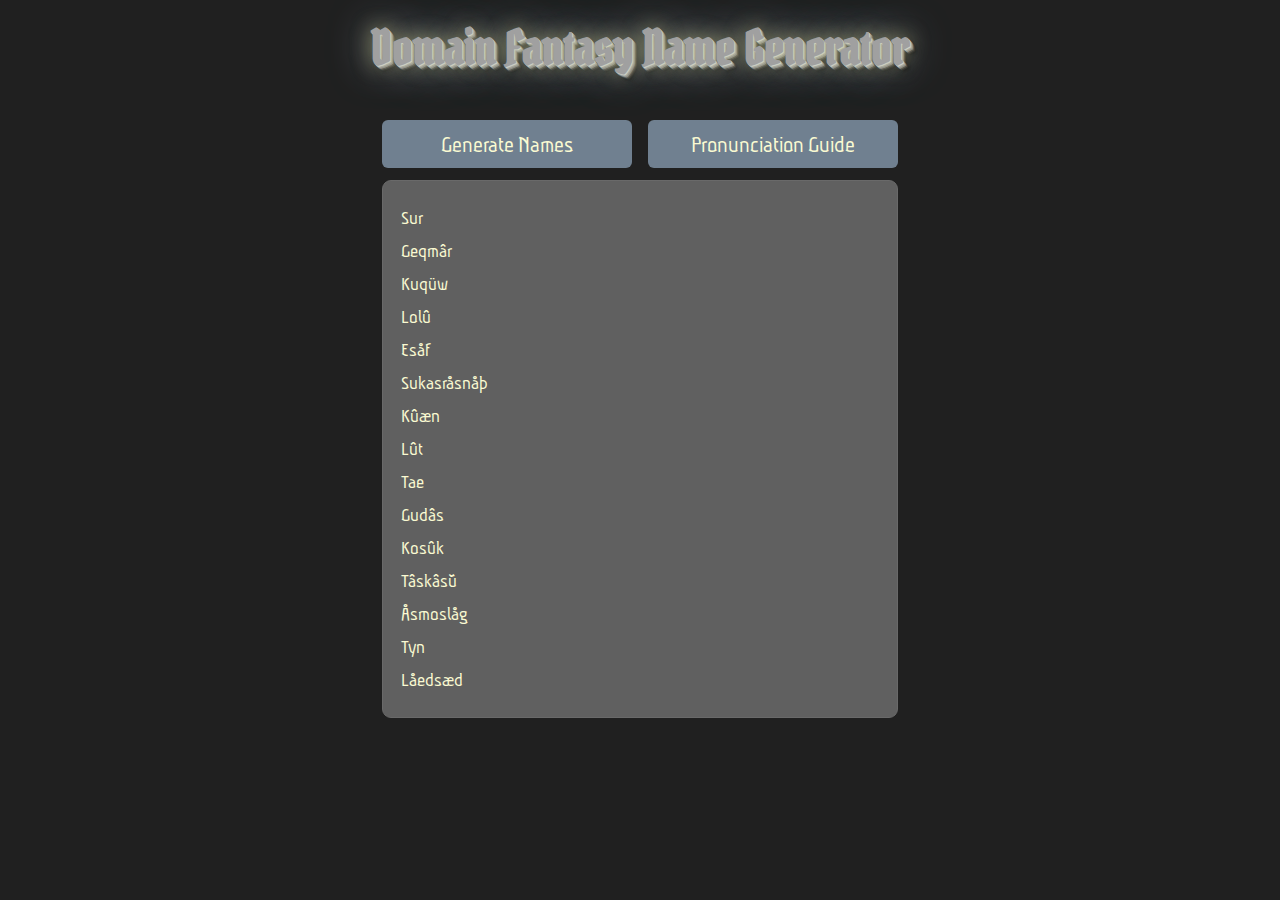
<file: index.html>
<!DOCTYPE html>
<html>
  <head>
    <title>Domain Fantasy Name Generator</title>
    <link rel="preconnect" href="https://fonts.googleapis.com" />
    <link rel="preconnect" href="https://fonts.gstatic.com" crossorigin />
    <link
      href="https://fonts.googleapis.com/css2?family=Aubrey&family=Pirata+One&family=Quattrocento+Sans:ital,wght@0,400;0,700;1,400;1,700"
      rel="stylesheet"
    />
    <link rel="stylesheet" href="./css/reset.css" />
    <link rel="stylesheet" href="./css/styles.css" />
  </head>
  <body>
    <h1>Domain Fantasy Name Generator</h1>
    <div class="overall-container">
      <div class="button-container">
        <button onclick="window.generateNames()">Generate Names</button>
        <button type="button" class="collapsible">Pronunciation Guide</button>
      </div>

      <div class="main-container">
        <div class="output" id="nameOutput"></div>
        <div class="guide content">
          <h2>Pronunciation Guide</h2>

          <h3>Special Vowels</h3>
          <table class="pronunciation-table">
            <tr>
              <th>Letter</th>
              <th>Pronunciation</th>
              <th>Example</th>
            </tr>
            <tr>
              <td>â</td>
              <td>Long 'a'</td>
              <td>as in "father"</td>
            </tr>
            <tr>
              <td>æ</td>
              <td>Long 'a'</td>
              <td>as in "face"</td>
            </tr>
            <tr>
              <td>å</td>
              <td>Long 'o'</td>
              <td>as in "more"</td>
            </tr>
            <tr>
              <td>ø</td>
              <td>Rounded 'e'</td>
              <td>as in "burn"</td>
            </tr>
            <tr>
              <td>û</td>
              <td>Long 'oo'</td>
              <td>as in "boot"</td>
            </tr>
            <tr>
              <td>ü</td>
              <td>Rounded 'ee'</td>
              <td>as in French "tu"</td>
            </tr>
          </table>

          <div class="guide-section">
            <h3>Special Consonants</h3>
            <table class="pronunciation-table">
              <tr>
                <th>Letter</th>
                <th>Pronunciation</th>
                <th>Example</th>
              </tr>
              <tr>
                <td>þ</td>
                <td>'th'</td>
                <td>as in "thin"</td>
              </tr>
              <tr>
                <td>š</td>
                <td>'sh'</td>
                <td>as in "ship"</td>
              </tr>
              <tr>
                <td>q</td>
                <td>'ch'</td>
                <td>as in "church"</td>
              </tr>
              <tr>
                <td>w</td>
                <td>'w' before vowels, 'v' after vowels</td>
                <td>"was" vs "lov"</td>
            </tr>
            </table>
          </div>
        </div>
      </div>
    </div>
    <script>
      // Toggle pronunciation guide
      document
        .querySelector(".collapsible")
        .addEventListener("click", function () {
          document.querySelector(".guide").classList.toggle("active");
        });
    </script>
    <script type="module" src="./js/main.js"></script>
  </body>
</html>
</file>
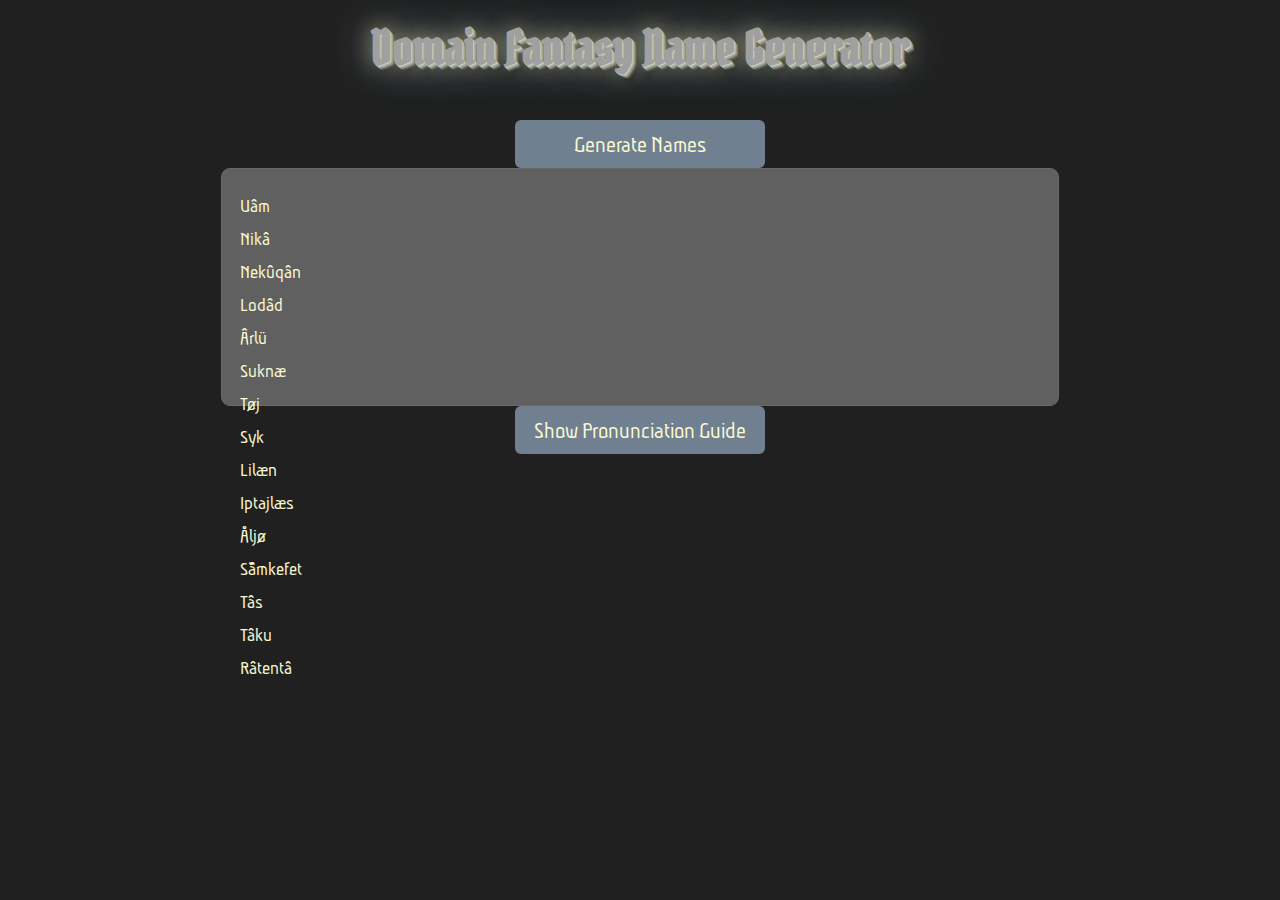
<file: index copy.html>
<!DOCTYPE html>
<html>
  <head>
    <title>Domain Fantasy Name Generator</title>
    <link rel="preconnect" href="https://fonts.googleapis.com" />
    <link rel="preconnect" href="https://fonts.gstatic.com" crossorigin />
    <link
      href="https://fonts.googleapis.com/css2?family=Almendra:ital,wght@0,400;0,700;1,400;1,700&family=Aubrey&family=Exo:ital,wght@0,100..900;1,100..900&family=Grenze+Gotisch:wght@100..900&family=MedievalSharp&family=Pirata+One&family=Quattrocento+Sans:ital,wght@0,400;0,700;1,400;1,700&family=Quicksand:wght@300..700&family=Source+Sans+3:ital,wght@0,200..900;1,200..900&display=swap"
      rel="stylesheet"
    />
    <link rel="stylesheet" href="./css/reset.css" />
    <link rel="stylesheet" href="./css/styles.css" />
  </head>
  <body>
    <h1>Domain Fantasy Name Generator</h1>
    <button onclick="window.generateNames()">Generate Names</button>
    <div class="output" id="nameOutput"></div>

    <button type="button" class="collapsible">Show Pronunciation Guide</button>
    <div class="guide content">
      <h2>Pronunciation Guide</h2>

      <div class="guide-section">
        <h3>Special Vowels</h3>
        <table class="pronunciation-table">
          <tr>
            <th>Letter</th>
            <th>Pronunciation</th>
            <th>Example</th>
          </tr>
          <tr>
            <td>â</td>
            <td>Long 'a'</td>
            <td>as in "father"</td>
          </tr>
          <tr>
            <td>æ</td>
            <td>Long 'a'</td>
            <td>as in "face"</td>
          </tr>
          <tr>
            <td>å</td>
            <td>Long 'o'</td>
            <td>as in "more"</td>
          </tr>
          <tr>
            <td>ø</td>
            <td>Rounded 'e'</td>
            <td>as in "burn"</td>
          </tr>
          <tr>
            <td>ö</td>
            <td>Rounded 'e'</td>
            <td>as in German "schön"</td>
          </tr>
          <tr>
            <td>û</td>
            <td>Long 'oo'</td>
            <td>as in "boot"</td>
          </tr>
          <tr>
            <td>ü</td>
            <td>Rounded 'ee'</td>
            <td>as in French "tu"</td>
          </tr>
        </table>
      </div>

      <div class="guide-section">
        <h3>Special Consonants</h3>
        <table class="pronunciation-table">
          <tr>
            <th>Letter</th>
            <th>Pronunciation</th>
            <th>Example</th>
          </tr>
          <tr>
            <td>þ</td>
            <td>'th'</td>
            <td>as in "thin"</td>
          </tr>
          <tr>
            <td>š</td>
            <td>'sh'</td>
            <td>as in "ship"</td>
          </tr>
          <tr>
            <td>q</td>
            <td>'ch'</td>
            <td>as in "church"</td>
          </tr>
        </table>
      </div>
    </div>

    <script>
      // Collapsible section functionality
      var coll = document.getElementsByClassName("collapsible");
      for (var i = 0; i < coll.length; i++) {
        coll[i].addEventListener("click", function () {
          this.classList.toggle("active");
          var content = this.nextElementSibling;
          if (content.style.display === "block") {
            content.style.display = "none";
          } else {
            content.style.display = "block";
          }
        });
      }
    </script>
    <script type="module" src="js/main.js"></script>
  </body>
</html>
</file>
<file: css/styles.css>
/* styles.css */
:root {
  --font-title: "Pirata One", serif;
  --font-fancy: "Aubrey", serif;
  --font-sans: "Quattrocento Sans", sans-serif;
  --width: 800px;
}
/* Responsive adjustments */
@media (max-width: 768px) {
  .main-container {
    flex-direction: column;
  }
  .button-container {
    flex-direction: column;
    align-items: center;
  }
}

body {
  font-family: var(--font-sans);
  display: flex;
  flex-direction: column;
  align-items: center;
  max-width: var(--width);
  margin: 1.5em auto;
  background-color: #202020;
}

h1 {
  font-family: var(--font-title);
  font-optical-sizing: auto;
  font-weight: 600;
  font-style: normal;
  text-align: center;
  font-size: 3em;
  margin-bottom: 1em;
  
  color: #a0a0a0;
  
  /* Dramatic 3D effect */
  text-shadow: 
    /* Glow layers */ 
    0 0 20px rgba(228, 221, 130, 0.5), 
    0 0 40px rgba(176, 196, 222, 0.7), 
    /* Highlight layer */ 
    1px 1px 0 #d0d0d0,
    /* Main depth layers */ 
    2px 2px 0 #a0a0a0, 
    3px 3px 0 #808080,
    4px 4px 0 #404040, 
    /* Deep shadow */ 
    5px 5px 0 #202020,
    6px 6px 2px rgba(0, 0, 0, 0.3),
    /* Ambient occlusion simulation */ 
    7px 7px 5px rgba(0, 0, 0, 0.2),
    8px 8px 10px rgba(0, 0, 0, 0.1);

  animation: stoneGlow 20s ease-in-out infinite;
}

.overall-container {
  display: flex;
  flex-direction: column; /* Stack elements vertically */
  align-items: flex-start; /* Align items to the left */
  margin: 0 auto; /* Center the container horizontally */
}
.button-container {
  display: flex;
  gap: 1em;
  justify-content: center;
  width: 100%;
}
.content-container {
  display: flex;
  gap: 1em;
  align-items: flex-start; /* Align to the top */
}
.main-container {
  display: flex;
  justify-content: center;
  font-family: var(--font-sans);
  min-height: 0;
  align-items: stretch;
  gap: 16px;
  width: 100%;
}

button,
.collapsible {
  font-family: var(--font-fancy);
  font-size: 24px;
  background-color: slategray;
  color: lightgoldenrodyellow;
  border: none;
  border-radius: 0.25em;
  cursor: pointer;
  width: 250px;
  height: 2em;
  text-align: center; /* Text center alignment */
}
.collapsible:hover,
button:hover {
  background-color: steelblue;
}

.guide,
.output {
  flex: 1 1 0; /* grow | shrink | basis */
  flex-direction: column;
  justify-content: center;
  min-width: 300px;
  width: 100%; /* ensure both take full width of their container */
  padding: 1em;
}
.output {
  border: 1px solid dimgrey;
  border-radius: 0.5em;
  background-color: #606060;
  color: lightgoldenrodyellow;
  min-height: 200px;
  font-size: 18px;
}
.guide {
  background-color: slategray;
  border-radius: 0.5em;
  border: 1px solid dimgrey;
  font-family: var(--font-sans);
  display: none; /* Hidden by default */
}
.guide h2 {
  margin-top: 0;
  color: lightgoldenrodyellow;
  font-family: var(--font-title);
  font-size: 24px;
  /*margin-bottom: 0.25em;*/
}
.guide.active {
  display: block;
}
.guide h3,
.guide-section h3 {
  color: black;
  font-family: var(--font-fancy);
  font-size: 20px;
  font-weight: 600;
  margin-top: 0.5em;
  margin-bottom: 0.25em;
}
.pronunciation-table {
  width: 100%;
  border-collapse: collapse;
}
.pronunciation-table td,
.pronunciation-table th {
  padding: 0.5em;
  border: 1px solid dimgrey;
}
.pronunciation-table th {
  background-color: steelblue;
  text-align: left;
}
.collapsible {
  display: inline-block; /* Ensure collapsible button behaves similarly */
  margin-bottom: 0.5em;
}
.active {
  background-color: slategray;
}

.name {
  margin: 0.25em 0;
  font-family: var(--font-fancy);
  font-size: 20px;
  padding-top: 0.2em;
  padding-bottom: 0.2em;
  cursor: pointer;
}
.name:hover {
  background-color: #707070;
  position: relative;
}
.name:hover::after {
  content: attr(title); /* Display the title as tooltip */
  position: absolute;
  top: -30px; /* Position it above the name */
  left: 75%;
  transform: translateX(-50%);
  font-size: 32px; /* Larger font size for the tooltip */
  font-family: var(--font-sans);
  color: #333; /* Text color */
  background-color: rgba(255, 255, 255, 0.8); /* Tooltip background */
  padding: 5px 10px;
  border-radius: 5px;
  box-shadow: 0px 2px 10px rgba(0, 0, 0, 0.2);
  white-space: nowrap;
  z-index: 10;
}
</file>
